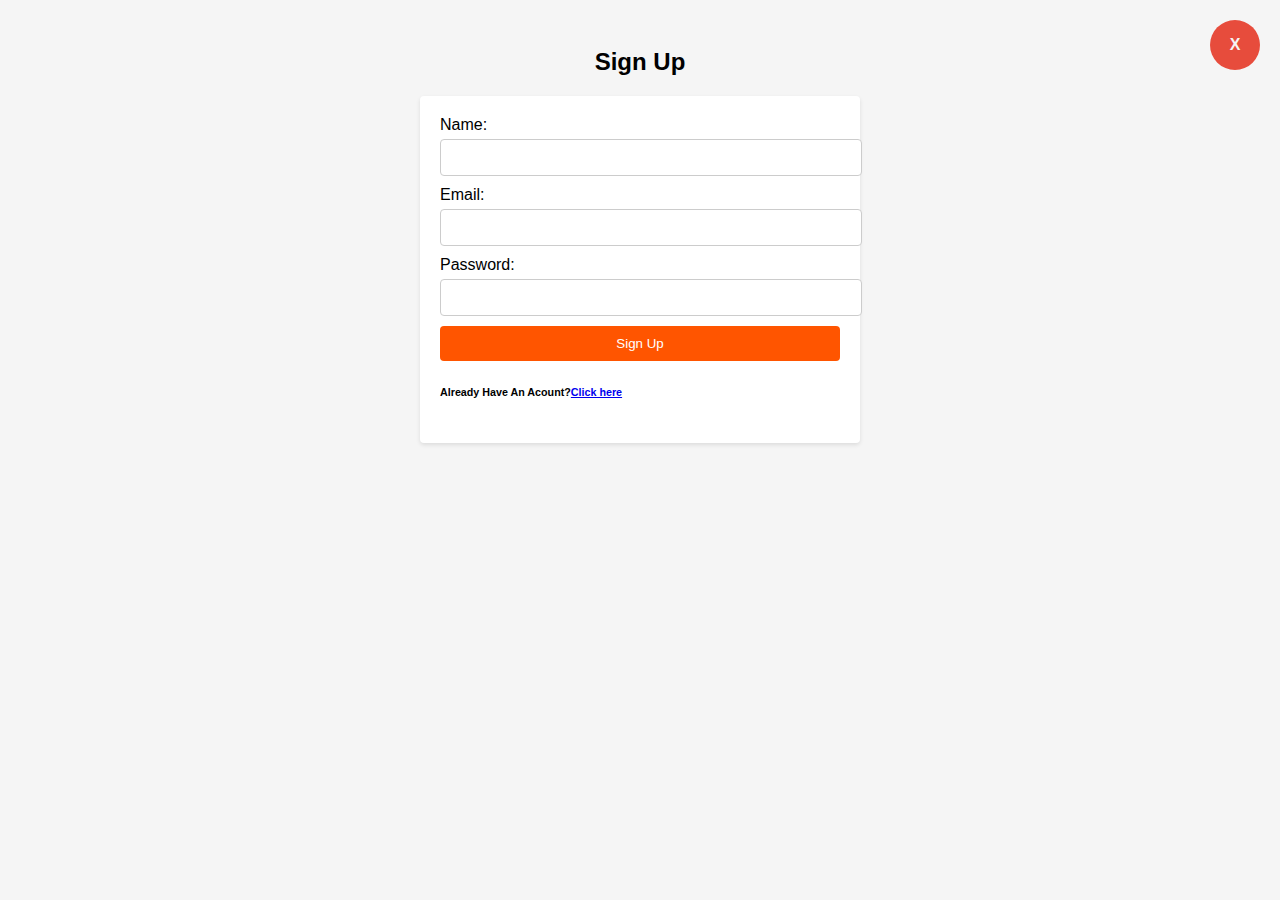
<file: from.html>
<!DOCTYPE html>
<html lang="en">
<head>
  <meta charset="UTF-8">
  <meta name="viewport" content="width=device-width, initial-scale=1.0">
  <title>Sign Up</title>
 <link rel="stylesheet" href="from.css">
 <link rel="stylesheet" href="https://cdnjs.cloudflare.com/ajax/libs/font-awesome/5.15.3/css/all.min.css" integrity="sha512-W22L0Zg5ahIptcA4pkzhshoCwMlq4yhL7Pe+eV5EGXKvvd8oRvgn5sHvRm1Ar3M/XnnFC41m8fBMT7+QY32RYw==" crossorigin="anonymous" referrerpolicy="no-referrer" />

</head>

<body>
  <a href="index.html" class="exit-button">
    <i class="fas fa-times"></i>X
  </a>
  <h2>Sign Up</h2>
  <form id="signup-form" action="#" method="POST">
    <label for="name">Name:</label>
    <input type="text" id="name" name="name" required>
    <label for="email">Email:</label>
    <input type="email" id="email" name="email" required>
    <label for="password">Password:</label>
    <input type="password" id="password" name="password" required>

    <button type="submit">Sign Up</button>
    <h6>Already Have An Acount?<a href="#">Click here</a></h6>
  </form>

  <script>
    document.getElementById('signup-form').addEventListener('submit', function(event) {
      event.preventDefault(); // Prevent form submission
      
      // Validate form inputs
      var nameInput = document.getElementById('name');
      var emailInput = document.getElementById('email');
      var passwordInput = document.getElementById('password');
      
      if (nameInput.value === '') {
        alert('Please enter your name.');
        nameInput.focus();
        return;
      }
      
      if (emailInput.value === '') {
        alert('Please enter your email.');
        emailInput.focus();
        return;
      }
      
      if (passwordInput.value === '') {
        alert('Please enter a password.');
        passwordInput.focus();
        return;
      }
      
      // Form validation passed, handle form submission
      // You can perform database operations here using AJAX or fetch() to send the form data to the server
      
      // Reset form
      nameInput.value = '';
      emailInput.value = '';
      passwordInput.value = '';
      
      alert('Sign up successful!');
    });
  </script>
</body>
</html>
</file>
<file: from.css>
body {
    font-family: Arial, sans-serif;
    background-color: #f5f5f5;
    padding: 20px;
  }
  
  h2 {
    text-align: center;
    margin-bottom: 20px;
  }
  
  form {
    max-width: 400px;
    margin: 0 auto;
    background-color: #fff;
    padding: 20px;
    border-radius: 4px;
    box-shadow: 0 2px 4px rgba(0, 0, 0, 0.1);
  }
  
  label {
    display: block;
    margin-bottom: 5px;
  }
  
  input[type="text"],
  input[type="email"],
  input[type="password"] {
    width: 100%;
    padding: 10px;
    border-radius: 4px;
    border: 1px solid #ccc;
    margin-bottom: 10px;
  }
  
  button[type="submit"] {
    display: block;
    width: 100%;
    padding: 10px;
    background-color: #ff5500;
    color: #fff;
    border: none;
    border-radius: 4px;
    cursor: pointer;
  }
  
  button[type="submit"]:hover {
    background-color: #e64400;
  }
  #exit{
    padding: 8px 10px;
    margin: 0;
    color:rgb(0, 0, 0);
    border: 2px solid #ff5500;
    background-color: #e64400;
    
  }
  .exit-button {
    position: fixed;
    top: 20px;
    right: 20px;
    width: 50px;
    height: 50px;
    background-color: #e74c3c;
    border-radius: 50%;
    display: flex;
    align-items: center;
    justify-content: center;
    cursor: pointer;
    transition: background-color 0.3s ease;
  }
  
  .exit-button:hover {
    background-color: #c0392b;
  }
  .exit-button i {
    color: #ffffff;
    font-size: 24px;
  }
  .exit-button{
    color:whitesmoke;
    text-decoration: none;
    font-weight: bold;
    
  }
</file>
